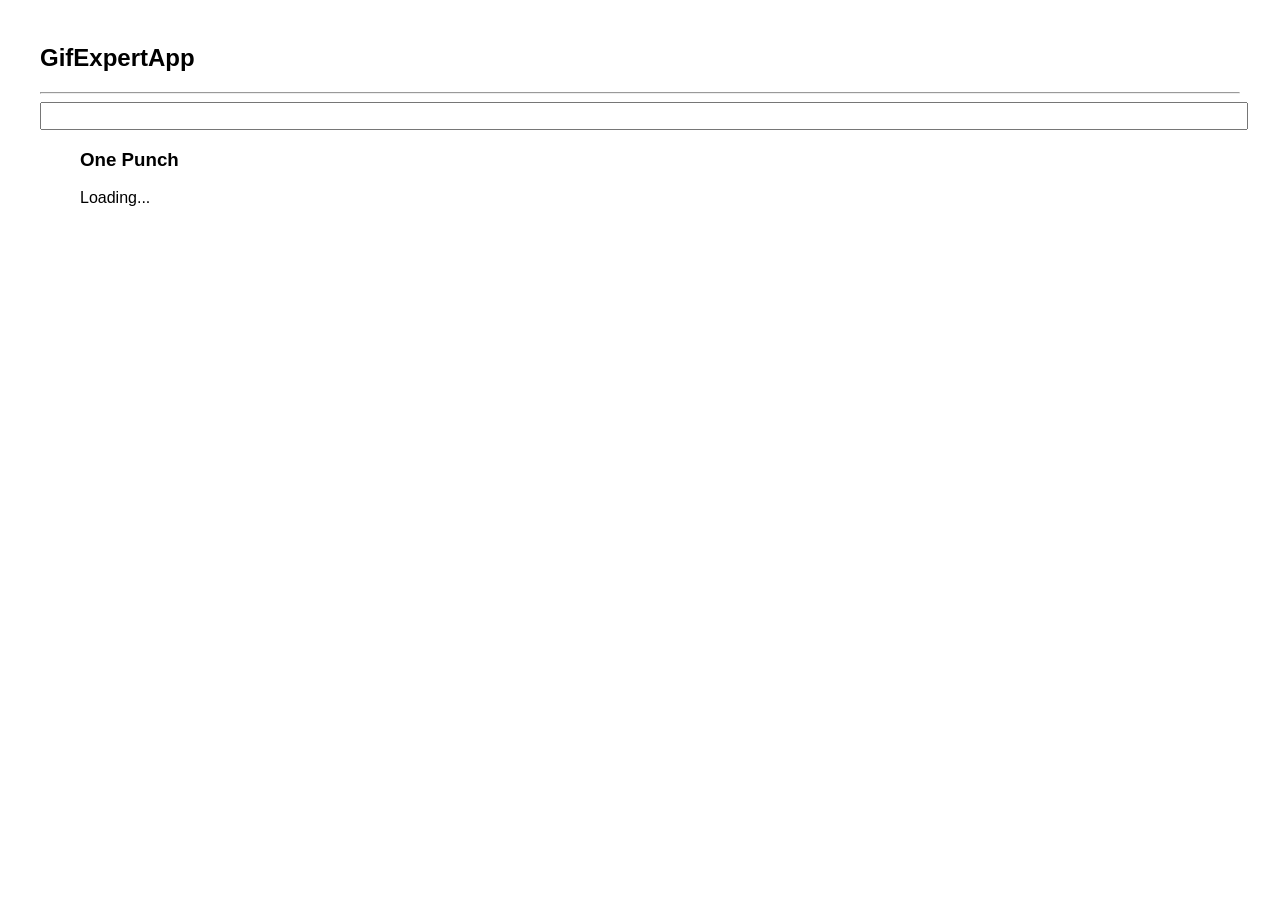
<file: docs/index.html>
<!doctype html>
<html lang="en">

<head>
    <meta charset="utf-8" />
    <link rel="icon" href="./favicon.ico" />
    <link rel="stylesheet" href="https://cdnjs.cloudflare.com/ajax/libs/animate.css/4.1.1/animate.min.css" />
    <meta name="viewport" content="width=device-width,initial-scale=1" />
    <meta name="theme-color" content="#000000" />
    <meta name="description" content="Web site created using create-react-app" />
    <link rel="apple-touch-icon" href="./logo192.png" />
    <link rel="manifest" href="./manifest.json" />
    <title>Gif Expert App</title>
    <link href="./static/css/main.5f5c646c.chunk.css" rel="stylesheet">
</head>

<body><noscript>You need to enable JavaScript to run this app.</noscript>
    <div id="root"></div>
    <script>!function (e) { function r(r) { for (var n, p, f = r[0], i = r[1], l = r[2], c = 0, s = []; c < f.length; c++)p = f[c], Object.prototype.hasOwnProperty.call(o, p) && o[p] && s.push(o[p][0]), o[p] = 0; for (n in i) Object.prototype.hasOwnProperty.call(i, n) && (e[n] = i[n]); for (a && a(r); s.length;)s.shift()(); return u.push.apply(u, l || []), t() } function t() { for (var e, r = 0; r < u.length; r++) { for (var t = u[r], n = !0, f = 1; f < t.length; f++) { var i = t[f]; 0 !== o[i] && (n = !1) } n && (u.splice(r--, 1), e = p(p.s = t[0])) } return e } var n = {}, o = { 1: 0 }, u = []; function p(r) { if (n[r]) return n[r].exports; var t = n[r] = { i: r, l: !1, exports: {} }; return e[r].call(t.exports, t, t.exports, p), t.l = !0, t.exports } p.m = e, p.c = n, p.d = function (e, r, t) { p.o(e, r) || Object.defineProperty(e, r, { enumerable: !0, get: t }) }, p.r = function (e) { "undefined" != typeof Symbol && Symbol.toStringTag && Object.defineProperty(e, Symbol.toStringTag, { value: "Module" }), Object.defineProperty(e, "__esModule", { value: !0 }) }, p.t = function (e, r) { if (1 & r && (e = p(e)), 8 & r) return e; if (4 & r && "object" == typeof e && e && e.__esModule) return e; var t = Object.create(null); if (p.r(t), Object.defineProperty(t, "default", { enumerable: !0, value: e }), 2 & r && "string" != typeof e) for (var n in e) p.d(t, n, function (r) { return e[r] }.bind(null, n)); return t }, p.n = function (e) { var r = e && e.__esModule ? function () { return e.default } : function () { return e }; return p.d(r, "a", r), r }, p.o = function (e, r) { return Object.prototype.hasOwnProperty.call(e, r) }, p.p = "/"; var f = this["webpackJsonp04-gif-expert-app"] = this["webpackJsonp04-gif-expert-app"] || [], i = f.push.bind(f); f.push = r, f = f.slice(); for (var l = 0; l < f.length; l++)r(f[l]); var a = i; t() }([])</script>
    <script src="./static/js/2.7ffe0ca9.chunk.js"></script>
    <script src="./static/js/main.47c5dc71.chunk.js"></script>
</body>

</html>
</file>
<file: docs/static/css/main.5f5c646c.chunk.css>
*{font-family:"Helvetica",Arial,sans-serif}body{padding:1rem 2rem}input{width:100%;font-size:1.2rem;color:grey}.card{align-content:center;border:1px solid grey;border-radius:.375rem;margin-bottom:10px;margin-right:10px;overflow:hidden}.card p{padding:5px;text-align:center}.card img{max-height:170px;width:100%}.card-grid{display:flex;flex-direction:row;flex-wrap:wrap}
/*# sourceMappingURL=main.5f5c646c.chunk.css.map */
</file>
